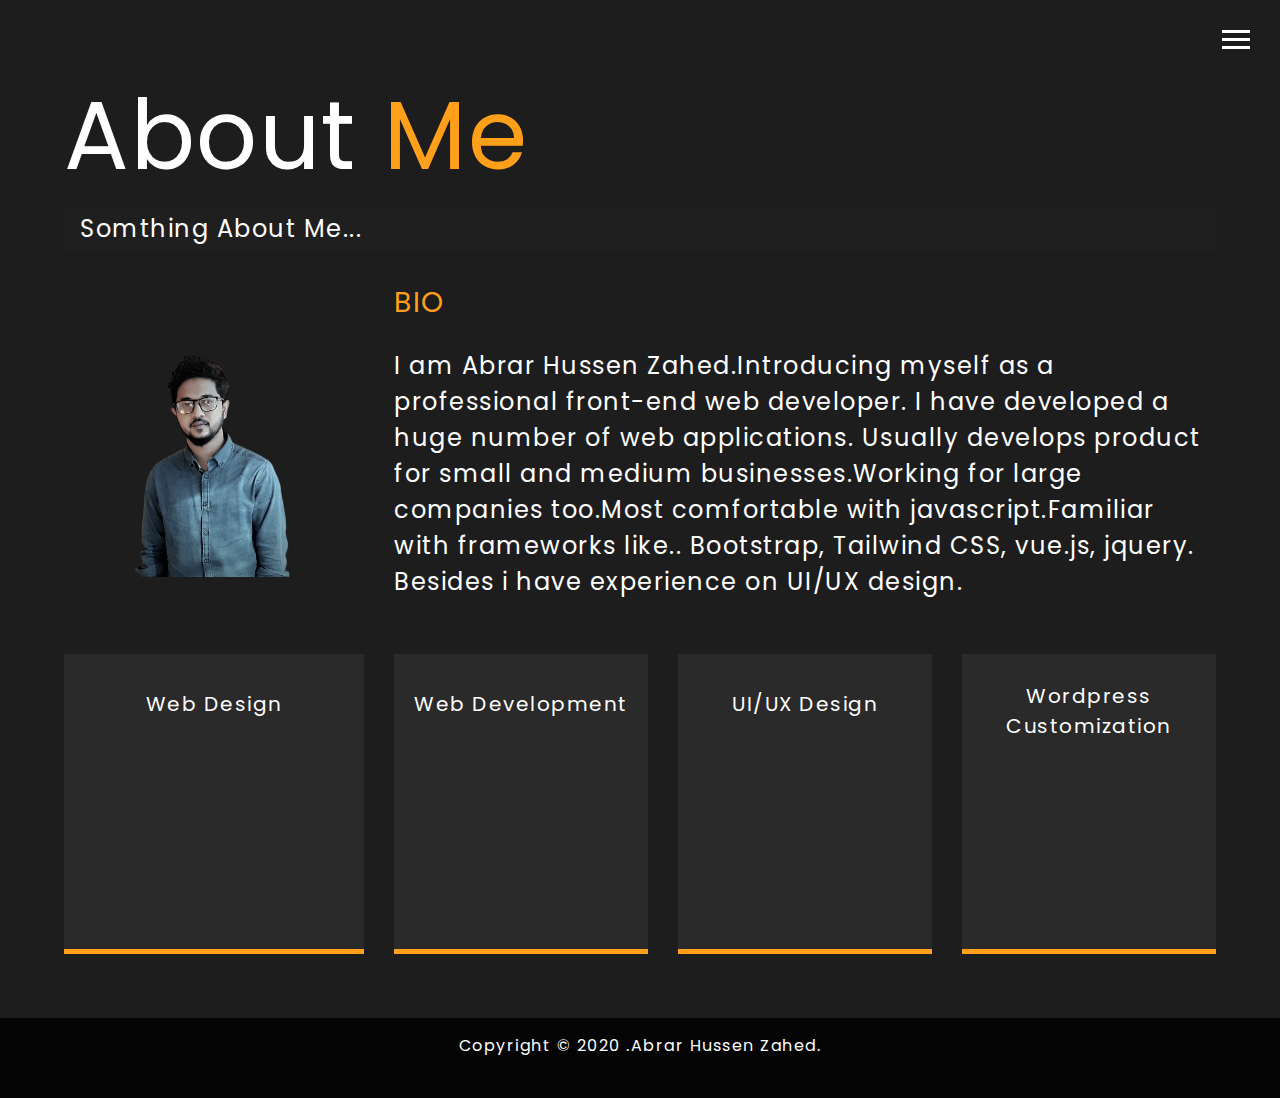
<file: about.html>
<!DOCTYPE html>
<html lang="en">
  <head>
    <meta charset="UTF-8" />
    <meta name="viewport" content="width=device-width, initial-scale=1.0" />
    <meta http-equiv="X-UA-Compatible" content="ie=edge" />
    <link
      rel="stylesheet"
      href="https://use.fontawesome.com/releases/v5.2.0/css/all.css"
      integrity="sha384-hWVjflwFxL6sNzntih27bfxkr27PmbbK/iSvJ+a4+0owXq79v+lsFkW54bOGbiDQ"
      crossorigin="anonymous"
    />

    <link
      href="https://fonts.googleapis.com/css2?family=Poppins:wght@100;200;300;400;500;600;700;800;900&display=swap"
      rel="stylesheet"
    />
    <link rel="stylesheet" href="css/main.css" />

    <title>About Me</title>
  </head>

  <body>
    <header>
      <div class="menu-btn">
        <div class="btn-line"></div>
        <div class="btn-line"></div>
        <div class="btn-line"></div>
      </div>

      <nav class="menu">
        <div class="menu-branding">
          <div class="portrait"></div>
        </div>
        <ul class="menu-nav">
          <li class="nav-item">
            <a href="index.html" class="nav-link"> Home </a>
          </li>
          <li class="nav-item current">
            <a href="about.html" class="nav-link"> About Me </a>
          </li>
          <li class="nav-item">
            <a href="work.html" class="nav-link"> My Work </a>
          </li>
          <li class="nav-item">
            <a href="contact.html" class="nav-link"> contact me </a>
          </li>
        </ul>
      </nav>
    </header>

    <main id="about">
      <h1 class="lg-heading">
        About
        <span class="text-secondary">Me</span>
      </h1>
      <h2 class="sm-heading">Somthing About Me...</h2>
      <div class="about-info">
        <img src="img/code-removebg.png" alt="abrar" class="bio-image" />

        <div class="bio">
          <h3 class="text-secondary">BIO</h3>
          <p>
            I am Abrar Hussen Zahed.Introducing myself as a professional
            front-end web developer. I have developed a huge number of web
            applications. Usually develops product for small and medium
            businesses.Working for large companies too.Most comfortable with
            javascript.Familiar with frameworks like.. Bootstrap, Tailwind CSS,
            vue.js, jquery. Besides i have experience on UI/UX design.
          </p>
        </div>

        <div class="job job-1">
          <h3>Web Design</h3>
          <h4 class="text-secondary"><i class="fas fa-laptop"></i></h4>
        </div>

        <div class="job job-2">
          <h3>Web Development</h3>
          <h4 class="text-secondary"><i class="fas fa-laptop-code"></i></h4>
        </div>

        <div class="job job-3">
          <h3>UI/UX Design</h3>
          <h4 class="text-secondary"><i class="fas fa-laptop"></i></h4>
        </div>
        <div class="job job-4">
          <h3>Wordpress Customization</h3>
          <h4 class="text-secondary"><i class="fas fa-laptop"></i></h4>
        </div>
      </div>
      <script src="https://apps.elfsight.com/p/platform.js" defer></script>
      <div class="elfsight-app-0cc624cf-85d8-468b-8811-863725f7874d"></div>
    </main>

    <footer id="main-footer">Copyright &copy; 2020 .Abrar Hussen Zahed.</footer>

    <script src="js/main.js"></script>
  </body>
</html>
</file>
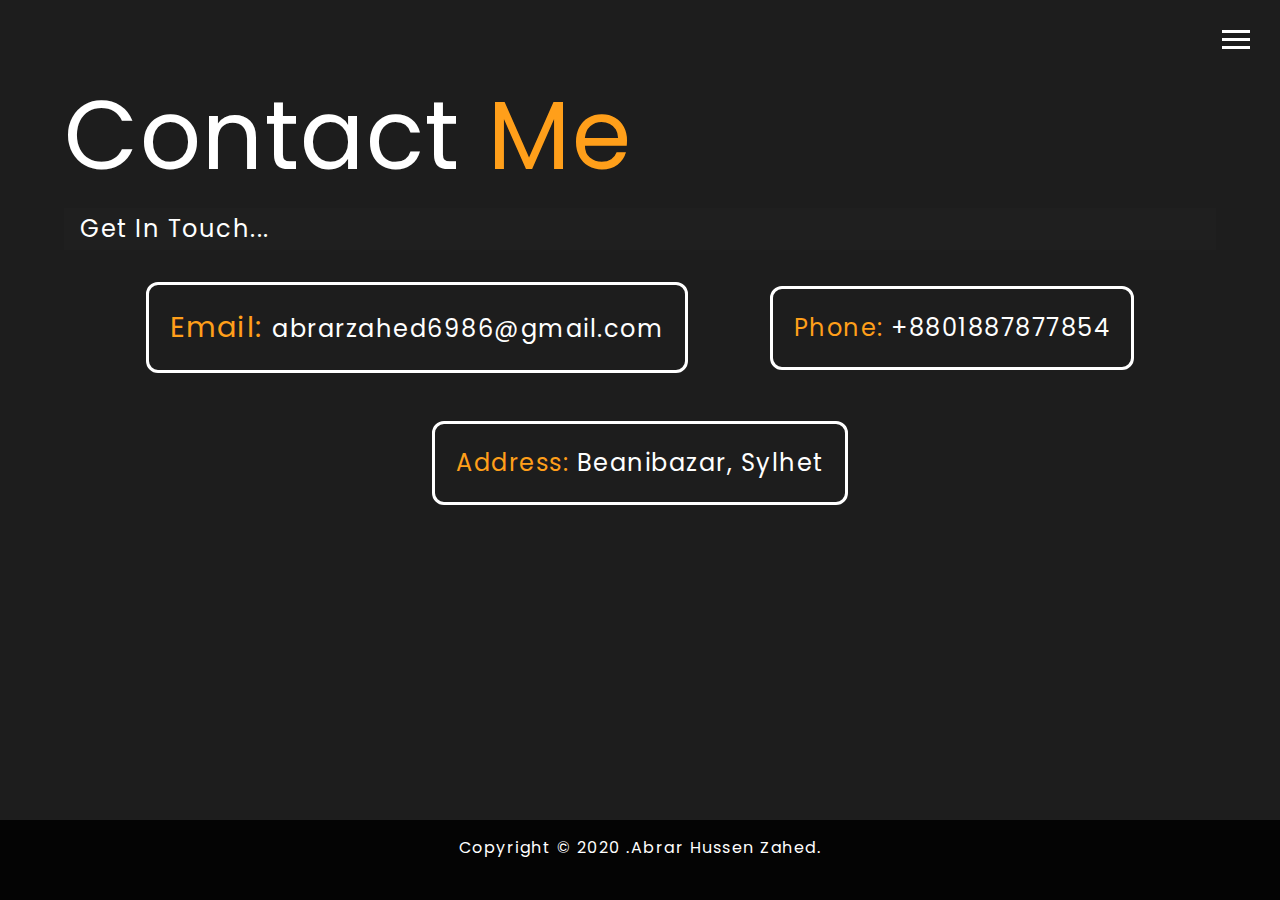
<file: contact.html>
<!DOCTYPE html>
<html lang="en">
  <head>
    <meta charset="UTF-8" />
    <meta name="viewport" content="width=device-width, initial-scale=1.0" />
    <meta http-equiv="X-UA-Compatible" content="ie=edge" />
    <link
      rel="stylesheet"
      href="https://use.fontawesome.com/releases/v5.2.0/css/all.css"
      integrity="sha384-hWVjflwFxL6sNzntih27bfxkr27PmbbK/iSvJ+a4+0owXq79v+lsFkW54bOGbiDQ"
      crossorigin="anonymous"
    />

    <link
      href="https://fonts.googleapis.com/css2?family=Poppins:wght@100;200;300;400;500;600;700;800;900&display=swap"
      rel="stylesheet"
    />

    <link rel="stylesheet" href="css/main.css" />
    <title>Contact Me</title>
  </head>

  <body>
    <header>
      <div class="menu-btn">
        <div class="btn-line"></div>
        <div class="btn-line"></div>
        <div class="btn-line"></div>
      </div>

      <nav class="menu">
        <div class="menu-branding">
          <div class="portrait"></div>
        </div>
        <ul class="menu-nav">
          <li class="nav-item">
            <a href="index.html" class="nav-link"> Home </a>
          </li>
          <li class="nav-item">
            <a href="about.html" class="nav-link"> About Me </a>
          </li>
          <li class="nav-item">
            <a href="work.html" class="nav-link"> My Work </a>
          </li>
          <li class="nav-item current">
            <a href="contact.html" class="nav-link"> contact me </a>
          </li>
        </ul>
      </nav>
    </header>

    <main id="contact">
      <h1 class="lg-heading">
        Contact
        <span class="text-secondary">Me</span>
      </h1>
      <h2 class="sm-heading">Get In Touch...</h2>
      <div class="boxes">
        <div class="small email">
          <span class="text-secondary">Email: </span> abrarzahed6986@gmail.com
        </div>
        <div><span class="text-secondary">Phone: </span> +8801887877854</div>
        <div>
          <span class="text-secondary">Address: </span> Beanibazar, Sylhet
        </div>
      </div>
      <script src="https://apps.elfsight.com/p/platform.js" defer></script>
      <div class="elfsight-app-0cc624cf-85d8-468b-8811-863725f7874d"></div>
    </main>

    <footer id="main-footer">Copyright &copy; 2020 .Abrar Hussen Zahed.</footer>

    <script src="js/main.js"></script>
  </body>
</html>
</file>
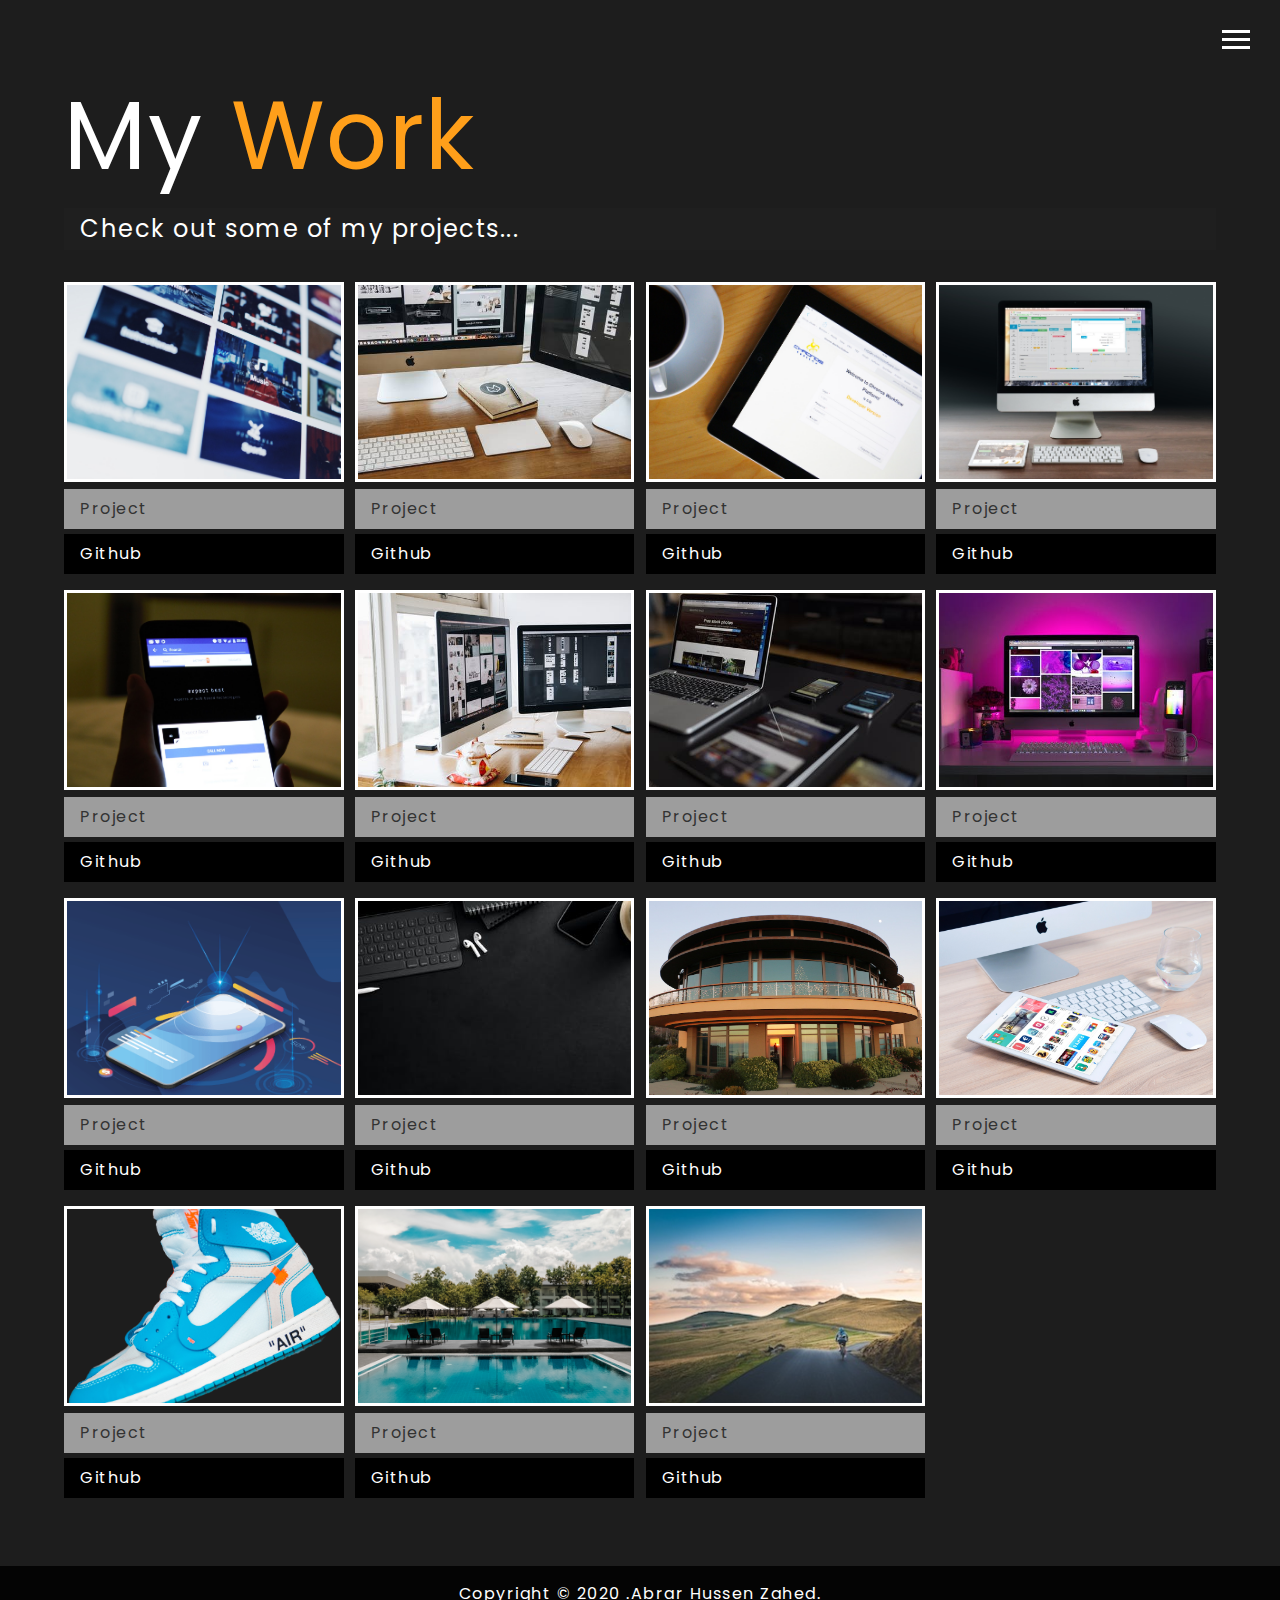
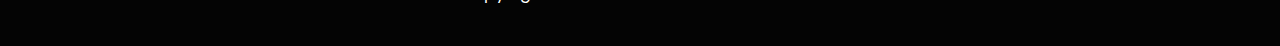
<file: work.html>
<!DOCTYPE html>
<html lang="en">
  <head>
    <meta charset="UTF-8" />
    <meta name="viewport" content="width=device-width, initial-scale=1.0" />
    <meta http-equiv="X-UA-Compatible" content="ie=edge" />
    <link
      rel="stylesheet"
      href="https://use.fontawesome.com/releases/v5.2.0/css/all.css"
      integrity="sha384-hWVjflwFxL6sNzntih27bfxkr27PmbbK/iSvJ+a4+0owXq79v+lsFkW54bOGbiDQ"
      crossorigin="anonymous"
    />

    <link
      href="https://fonts.googleapis.com/css2?family=Poppins:wght@100;200;300;400;500;600;700;800;900&display=swap"
      rel="stylesheet"
    />
    <link rel="stylesheet" href="css/main.css" />
    <title>View My Work</title>
  </head>

  <body>
    <header>
      <div class="menu-btn">
        <div class="btn-line"></div>
        <div class="btn-line"></div>
        <div class="btn-line"></div>
      </div>

      <nav class="menu">
        <div class="menu-branding">
          <div class="portrait"></div>
        </div>
        <ul class="menu-nav">
          <li class="nav-item">
            <a href="index.html" class="nav-link"> Home </a>
          </li>
          <li class="nav-item">
            <a href="about.html" class="nav-link"> About Me </a>
          </li>
          <li class="nav-item current">
            <a href="work.html" class="nav-link"> My Work </a>
          </li>
          <li class="nav-item">
            <a href="contact.html" class="nav-link"> contact me </a>
          </li>
        </ul>
      </nav>
    </header>

    <main id="work">
      <h1 class="lg-heading">
        My
        <span class="text-secondary">Work</span>
      </h1>
      <h2 class="sm-heading">Check out some of my projects...</h2>
      <div class="projects">
        <div class="item">
          <a href="https://abhost.netlify.app/">
            <img src="img/projects/project1.jpg" alt="Project" />
          </a>
          <a href="https://abhost.netlify.app/" class="btn-light">
            <i class="fas fa-eye"></i> Project
          </a>
          <a
            href="https://github.com/abrarzahed/abcode-website"
            class="btn-dark"
          >
            <i class="fab fa-github"></i> Github
          </a>
        </div>
        <div class="item">
          <a href="https://rendom.netlify.app/">
            <img src="img/1.jpeg" alt="Project" />
          </a>
          <a href="https://rendom.netlify.app/" class="btn-light">
            <i class="fas fa-eye"></i> Project
          </a>
          <a href="https://rendom.netlify.app/" class="btn-dark">
            <i class="fab fa-github"></i> Github
          </a>
        </div>
        <div class="item">
          <a href="https://ab-agency.netlify.app/">
            <img src="img/projects/project3.jpg" alt="Project" />
          </a>
          <a href="https://ab-agency.netlify.app/" class="btn-light">
            <i class="fas fa-eye"></i> Project
          </a>
          <a href="https://github.com/abrarzahed/ab-agency" class="btn-dark">
            <i class="fab fa-github"></i> Github
          </a>
        </div>
        <div class="item">
          <a href="https://m-office.netlify.app/">
            <img src="img/projects/project4.jpg" alt="Project" />
          </a>
          <a href="https://m-office.netlify.app/" class="btn-light">
            <i class="fas fa-eye"></i> Project
          </a>
          <a href="https://m-office.netlify.app/" class="btn-dark">
            <i class="fab fa-github"></i> Github
          </a>
        </div>
        <div class="item">
          <a href="https://zcar.netlify.app/">
            <img src="img/projects/project5.jpg" alt="Project" />
          </a>
          <a href="https://zcar.netlify.app/" class="btn-light">
            <i class="fas fa-eye"></i> Project
          </a>
          <a href="https://github.com/abrarzahed/ab-car" class="btn-dark">
            <i class="fab fa-github"></i> Github
          </a>
        </div>
        <div class="item">
          <a href="https://codezahed.netlify.app/">
            <img src="img/2.jpeg" alt="Project" />
          </a>
          <a href="https://codezahed.netlify.app/" class="btn-light">
            <i class="fas fa-eye"></i> Project
          </a>
          <a href="https://github.com/abrarzahed/codezahed" class="btn-dark">
            <i class="fab fa-github"></i> Github
          </a>
        </div>
        <div class="item">
          <a href="https://azcafe.netlify.app/">
            <img src="img/4.jpg" alt="Project" />
          </a>
          <a href="https://azcafe.netlify.app/" class="btn-light">
            <i class="fas fa-eye"></i> Project
          </a>
          <a href="https://github.com/abrarzahed/az-cafe" class="btn-dark">
            <i class="fab fa-github"></i> Github
          </a>
        </div>
        <div class="item">
          <a href="https://azcafe.netlify.app/">
            <img src="img/5.jpeg" alt="Project" />
          </a>
          <a href="https://azcafe.netlify.app/" class="btn-light">
            <i class="fas fa-eye"></i> Project
          </a>
          <a href="https://github.com/abrarzahed/az-cafe" class="btn-dark">
            <i class="fab fa-github"></i> Github
          </a>
        </div>

        <div class="item">
          <a href="https://t-tech.netlify.app//">
            <img src="img/jolio.gif" alt="Project" />
          </a>
          <a href="https://t-tech.netlify.app//" class="btn-light">
            <i class="fas fa-eye"></i> Project
          </a>
          <a
            href="https://github.com/abrarzahed/animated-lottie"
            class="btn-dark"
          >
            <i class="fab fa-github"></i> Github
          </a>
        </div>

        <div class="item">
          <a href="https://img-gl.netlify.app//">
            <img src="img/banner.jpeg" alt="Project" />
          </a>
          <a href="https://img-gl.netlify.app//" class="btn-light">
            <i class="fas fa-eye"></i> Project
          </a>
          <a
            href="https://github.com/abrarzahed/image-gallery"
            class="btn-dark"
          >
            <i class="fab fa-github"></i> Github
          </a>
        </div>

        <div class="item">
          <a href="https://next-grid.netlify.app//">
            <img src="img/house.jpeg" alt="Project" />
          </a>
          <a href="https://next-grid.netlify.app//" class="btn-light">
            <i class="fas fa-eye"></i> Project
          </a>
          <a
            href="https://github.com/abrarzahed/nexture-grid-project"
            class="btn-dark"
          >
            <i class="fab fa-github"></i> Github
          </a>
        </div>

        <div class="item">
          <a href="https://light-dark.netlify.app//">
            <img src="img/light-dark.jpg" alt="Project" />
          </a>
          <a href="https://light-dark.netlify.app//" class="btn-light">
            <i class="fas fa-eye"></i> Project
          </a>
          <a
            href="https://github.com/abrarzahed/light-dark"
            class="btn-dark"
          >
            <i class="fab fa-github"></i> Github
          </a>
        </div>

        <div class="item">
          <a href="https://footpa.netlify.app//">
            <img src="img/shoe-6.png" alt="Project" />
          </a>
          <a href="https://footpa.netlify.app//" class="btn-light">
            <i class="fas fa-eye"></i> Project
          </a>
          <a
            href="https://github.com/abrarzahed/footpa"
            class="btn-dark"
          >
            <i class="fab fa-github"></i> Github
          </a>
        </div>


        <div class="item">
          <a href="https://pr-fx.netlify.app//">
            <img src="img/prfx.jpg" alt="Project" />
          </a>
          <a href="https://pr-fx.netlify.app//" class="btn-light">
            <i class="fas fa-eye"></i> Project
          </a>
          <a
            href="https://github.com/abrarzahed/flex"
            class="btn-dark"
          >
            <i class="fab fa-github"></i> Github
          </a>
        </div>
       

        <div class="item">
          <a href="https://pro-sass.netlify.app//">
            <img src="img/nat-2.jpg" alt="Project" />
          </a>
          <a href="https://pro-sass.netlify.app//" class="btn-light">
            <i class="fas fa-eye"></i> Project
          </a>
          <a
            href="https://github.com/abrarzahed/flex"
            class="btn-dark"
          >
            <i class="fab fa-github"></i> Github
          </a>
        </div>
      </div>
      <script src="https://apps.elfsight.com/p/platform.js" defer></script>
    <div class="elfsight-app-0cc624cf-85d8-468b-8811-863725f7874d"></div>
    </main>

    <footer id="main-footer">Copyright &copy; 2020 .Abrar Hussen Zahed.</footer>

    <script src="js/main.js"></script>
  </body>
</html>
</file>
<file: css/main.css>
.menu-btn {
  position: absolute;
  z-index: 3;
  right: 30px;
  top: 30px;
  cursor: pointer;
  transition: all 0.5s ease-out;
}

.menu-btn .btn-line {
  width: 28px;
  height: 3px;
  margin: 0 0 5px 0;
  background: #fff;
  transition: all 0.5s ease-out;
}

.menu-btn.close {
  transform: rotate(180deg);
}

.menu-btn.close .btn-line:nth-child(1) {
  transform: rotate(45deg) translate(5px, 5px);
}

.menu-btn.close .btn-line:nth-child(2) {
  opacity: 0;
}

.menu-btn.close .btn-line:nth-child(3) {
  transform: rotate(-45deg) translate(7px, -6px);
}

.menu {
  position: fixed;
  top: 0;
  width: 100%;
  opacity: 1;
  visibility: hidden;
}

.menu.show {
  visibility: visible;
}

.menu-branding, .menu-nav {
  display: flex;
  flex-flow: column wrap;
  align-items: center;
  justify-content: center;
  float: left;
  width: 50%;
  height: 100vh;
  overflow: hidden;
}

.menu-nav {
  margin: 0;
  padding: 0;
  background: #0e0e0e;
  list-style: none;
  transform: translate3d(0, -100%, 0);
  transition: all 0.5s ease-out;
}

.menu-nav.show {
  transform: translate3d(0, 0, 0);
}

.menu-branding {
  background: #1d1d1d;
  transform: translate3d(0, 100%, 0);
  transition: all 0.5s ease-out;
}

.menu-branding.show {
  transform: translate3d(0, 0, 0);
}

.menu-branding .portrait {
  width: 250px;
  height: 250px;
  background: url("../img/code.png");
  background-size: cover;
  background-position: center;
  border-radius: 50%;
  border: solid 3px #ff9f1a;
  z-index: 200;
}

.menu .nav-item {
  transform: translate3d(600px, 0, 0);
  transition: all 0.5s ease-out;
}

.menu .nav-item.show {
  transform: translate3d(0, 0, 0);
}

.menu .nav-item.current > a {
  color: #ff9f1a;
}

.menu .nav-link {
  display: inline-block;
  position: relative;
  font-size: 30px;
  text-transform: uppercase;
  padding: 1rem 0;
  font-weight: 500;
  color: #fff;
  text-decoration: none;
  transition: all 0.5s ease-out;
  letter-spacing: 3px;
}

.menu .nav-link:hover {
  color: #ff9f1a;
  letter-spacing: 10px;
}

.nav-item:nth-child(1) {
  transition-delay: 0.1s;
}

.nav-item:nth-child(2) {
  transition-delay: 0.2s;
}

.nav-item:nth-child(3) {
  transition-delay: 0.3s;
}

.nav-item:nth-child(4) {
  transition-delay: 0.4s;
}

* {
  box-sizing: border-box;
}

body {
  background: #1d1d1d;
  color: #fff;
  height: 100%;
  margin: 0;
  font-family: "Poppins", sans-serif;
  line-height: 1.5;
  letter-spacing: 1.5px;
}

body#bg-img {
  background: url(../img/1.jpe);
  background-attachment: fixed;
  background-size: cover;
}

body#bg-img:after {
  content: "";
  position: absolute;
  top: 0;
  right: 0;
  width: 100%;
  height: 100%;
  z-index: -1;
  background: #131313;
}

h1,
h2,
h3 {
  margin: 0;
  font-weight: 400;
}

h1.lg-heading,
h2.lg-heading,
h3.lg-heading {
  font-size: 6rem;
}

h1.sm-heading,
h2.sm-heading,
h3.sm-heading {
  margin-bottom: 2rem;
  padding: 0.2rem 1rem;
  background: rgba(34, 34, 34, 0.5);
}

a {
  color: #fff;
  text-decoration: none;
}

header {
  position: fixed;
  z-index: 2;
  width: 100%;
}

.text-secondary {
  color: #ff9f1a;
}

main {
  padding: 4rem;
  min-height: calc(100vh - 80px);
}

main h2.scnd {
  display: flex;
  align-items: center;
  justify-content: flex-start;
}

main h2.scnd span {
  font-size: 40px;
  margin-right: 10px;
}

main .icons {
  margin-top: 1rem;
}

main .icons a {
  padding: 0.4rem;
  transition: all 0.5s ease-out;
}

main .icons a:hover {
  color: #ff9f1a;
}

main#home {
  overflow: hidden;
}

main#home h1 {
  margin-top: 20vh;
}

.about-info {
  display: grid;
  grid-gap: 30px;
  grid-template-columns: repeat(4, 1fr);
  grid-template-areas: "bioimage bio bio bio" "job1 job2 job3 job4";
}

.about-info .bio-image {
  grid-area: bioimage;
  margin: auto;
  width: 300px;
  height: auto;
}

.about-info .bio-image img {
  width: 100%;
  object-fit: cover;
}

.about-info .bio {
  grid-area: bio;
  font-size: 1.5rem;
}

.about-info .job-1 {
  grid-area: job1;
}

.about-info .job-2 {
  grid-area: job2;
}

.about-info .job-3 {
  grid-area: job3;
}

.about-info .job-4 {
  grid-area: job4;
}

.about-info .job {
  background: #2a2a2a;
  padding: 1rem;
  border-bottom: #ff9f1a 5px solid;
  display: grid;
  place-items: center;
  height: 300px;
}

.about-info .job h3 {
  font-size: 20px;
  text-align: center;
}

.about-info .job h4 {
  font-size: 60px;
}

.projects {
  display: grid;
  grid-gap: 0.7rem;
  grid-template-columns: repeat(3, 1fr);
}

.projects img {
  width: 100%;
  border: 3px #fff solid;
  min-height: 200px;
  max-height: 200px;
  object-fit: cover;
}

.projects img:hover {
  opacity: 0.5;
  border-color: #ff9f1a;
  transition: all 0.5s ease-out;
}

.boxes {
  display: flex;
  flex-wrap: wrap;
  justify-content: space-evenly;
  align-items: center;
  margin-top: 1rem;
}

.boxes div {
  font-size: 1.5rem;
  border: 3px #fff solid;
  padding: 1.3rem;
  margin-bottom: 3rem;
  border-radius: 12px;
}

.boxes .small {
  font-size: 1.2rem;
}

.boxes .small span {
  font-size: 1.8rem;
}

.boxes .email {
  font-size: 1.5rem;
}

.btn, .btn-dark, .btn-light {
  display: block;
  padding: 0.5rem 1rem;
  border: 0;
  margin-bottom: 0.3rem;
}

.btn:hover, .btn-dark:hover, .btn-light:hover {
  background: #ff9f1a;
  color: #000;
}

.btn-dark {
  background: black;
  color: #fff;
}

.btn-light {
  background: #9d9d9d;
  color: #333;
}

#main-footer {
  text-align: center;
  padding: 1rem;
  background: #040404;
  color: #fff;
  height: 80px;
}

@media screen and (min-width: 1171px) {
  .projects {
    grid-template-columns: repeat(4, 1fr);
  }
}

@media screen and (min-width: 769px) and (max-width: 1170px) {
  .projects {
    grid-template-columns: repeat(3, 1fr);
  }
}

@media screen and (max-width: 768px) {
  main {
    align-items: center;
    text-align: center;
  }
  main h1.lg-heading {
    line-height: 1;
    margin-bottom: 1rem;
    font-size: 4rem;
  }
  ul.menu-nav,
  div.menu-branding {
    float: none;
    width: 100%;
    min-height: 0;
  }
  ul.menu-nav.show,
  div.menu-branding.show {
    transform: translate3d(0, 0, 0);
  }
  .menu-nav {
    height: 75vh;
    transform: translate3d(-100%, 0, 0);
    font-size: 24px;
  }
  .menu-branding {
    height: 25vh;
    transform: translate3d(100%, 0, 0);
    background: #0e0e0e;
  }
  .menu-branding .portrait {
    margin-top: 30px;
    background: url("../img/code.png");
    height: 120px;
    width: 120px;
    background-size: cover;
  }
  .about-info {
    grid-template-columns: 1fr;
    grid-template-areas: "bioimage" "bio" "job1" "job2" "job3" "job4";
  }
  .projects {
    grid-template-columns: repeat(2, 1fr);
  }
  .boxes {
    display: flex;
    flex-wrap: wrap;
    justify-content: center;
    align-items: center;
    margin-top: 1rem;
  }
  .boxes div {
    max-width: auto;
  }
  .boxes div.small {
    font-size: 1.2rem;
    padding: 0.5rem;
  }
  .boxes div.small:hover {
    padding: 0.4rem;
  }
}

@media screen and (max-width: 500px) {
  main {
    padding: 2rem;
  }
  main #home h1 {
    margin-top: 10vh;
  }
  main .lg-heading {
    margin-top: 1rem;
    font-size: 4rem;
  }
  .projects {
    grid-template-columns: 1fr;
  }
}
/*# sourceMappingURL=main.css.map */
</file>
